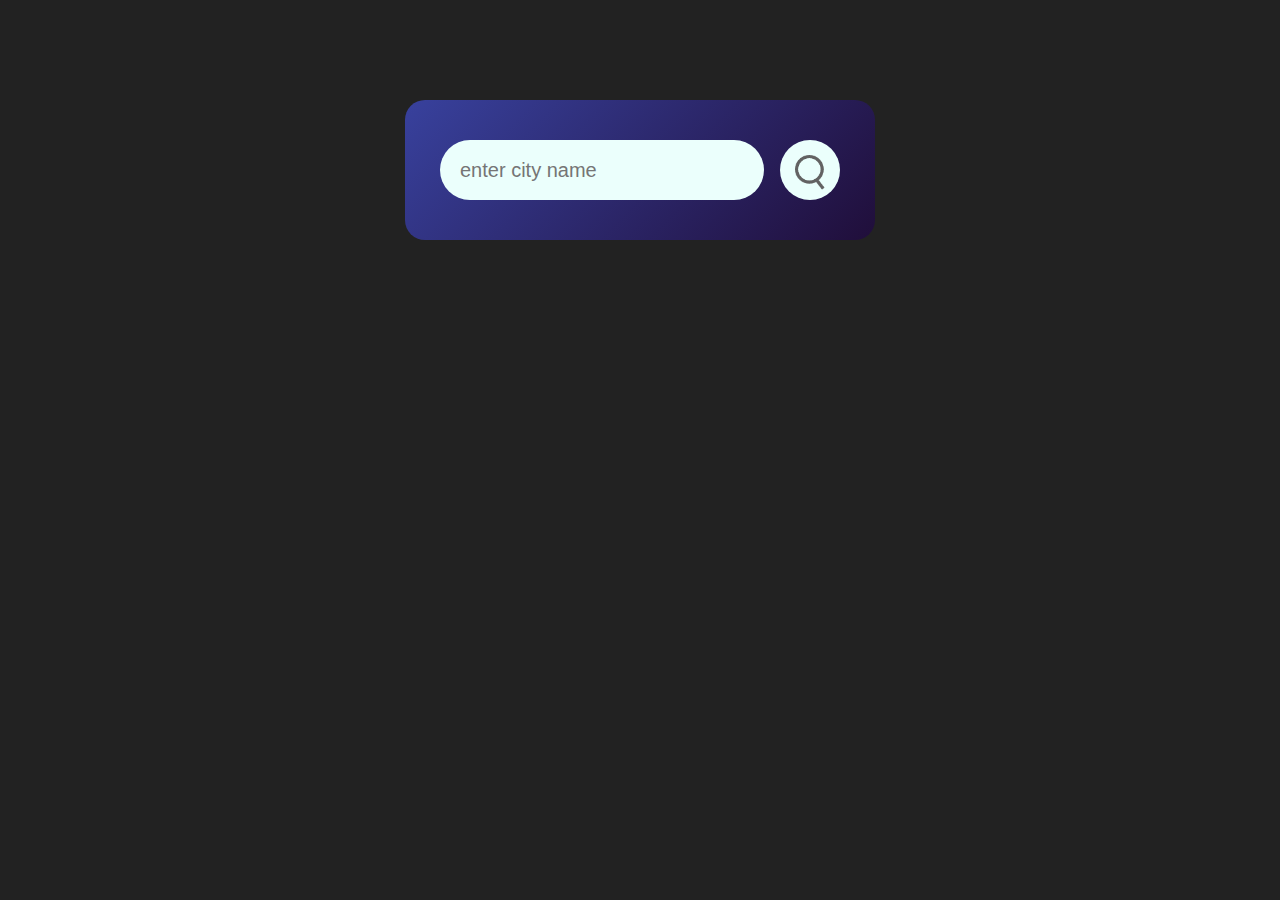
<file: Weather_App/index.html>
<!DOCTYPE html>
<html lang="en">
<head>
    <meta charset="UTF-8">
    <meta name="viewport" content="width=device-width, initial-scale=1.0">
    <title>Weather App</title>
    <link rel="stylesheet" href="style.css">
</head>
<body>
    
    
    <div class="card">
        <div class="search">
            <input type="text" placeholder="enter city name" spellcheck="false">
            <button><img src="images/search.png"></button>
        </div>
        <div class="error">
            <p>Invalid city name</p>
        </div>
        <div class="weather">
            <img src="images/clear.png" class="weather-icon">
            <h1 class="temp"></h1>
            <h2 class="city"></h2>
            <div class="details">

                <div class="col">
                    <img src="images/humidity.png">
                    <div>
                        <p class="humidity"></p>
                        <p>Humidity</p>
                    </div>
                </div>

                <div class="col">
                    <img src="images/wind.png">
                    <div>
                        <p class="wind"></p>
                        <p>Wind Speed</p>
                    </div>
                </div>
            </div>
        </div>
    </div>

    <script>
        const apiKey = '{key}'; you need to login to take a key
        const apiUrl = 'https://api.openweathermap.org/data/2.5/weather?&units=metric&q=';

        const searchBox = document.querySelector(".search input");
        const searchButton = document.querySelector(".search button");

        const weather_icon = document.querySelector(".weather-icon");

        async function checkWeather (city){
            const response = await fetch(apiUrl+city+`&appid=`+apiKey)

            if (response.status == 404) {
                document.querySelector(".error").style.display = "block";
                document.querySelector(".weather").style.display = "none";
            } else{
                var data = await response.json();

            console.log(data);

            document.querySelector('.city').innerHTML = data.name;
            document.querySelector('.temp').innerHTML = Math.round(data.main.temp)+"°C";
            document.querySelector('.humidity').innerHTML = data.main.humidity+"%";
            document.querySelector('.wind').innerHTML = data.wind.speed+" km/h";

            if (data.weather[0].main == "Clouds") {
                weather_icon.src = "images/clouds.png";
            } else if (data.weather[0].main == "Clear") {
                weather_icon.src = "images/clear.png";
            } else if (data.weather[0].main == "Rain") {
                weather_icon.src = "images/rain.png";
            } else if (data.weather[0].main == "Drizzle") {
                weather_icon.src = "images/drizzle.png";
            } else if (data.weather[0].main == "Mist") {
                weather_icon.src = "images/mist.png";
            }

            document.querySelector(".weather").style.display = "block";
            document.querySelector(".error").style.display = "none";
            }

            


        }

        searchButton.addEventListener("click", ()=>{
            checkWeather(searchBox.value);
        })

        

        
    </script>

</body>
</html>
</file>
<file: Weather_App/style.css>
*{
    margin:0;
    padding: 0;
    font-family: 'Poppins',sans-serif;
    box-sizing: border-box;
}

body{
    background: #222;
}

.card{
    width: 90%;
    max-width: 470px;
    background: linear-gradient(135deg, #38419D,#200E3A);
    color: #fff;
    margin: 100px auto 0;
    border-radius: 20px;
    padding: 40px 35px;
    text-align: center;
}


.search{
    width: 100%;
    display: flex;
    align-items: center;
    justify-content: space-between;
}

.search input{
    border: 0;
    outline: 0;
    background: #ebfffc;
    color: #555;
    padding: 10px, 25px;
    height: 60px;
    border-radius: 30px;
    flex: 1;
    margin-right: 16px;
    font-size: 20px;
    text-align: left;  
    padding-left: 5%;
}



.search button{
    border: 0;
    outline: 0;
    background: #ebfffc;
    border-radius: 50%;
    width: 60px;
    height: 60px;
    cursor: pointer;
}

.search img{
    width: 30px;
    margin-top: 14%;
}

.weather-icon{
    width: 170px;
    margin-top: 30px;
}

.weather h1{
    font-size: 80px;
    font-weight: 500;
}

.weather h2{
    font-size: 45px; 
    font-weight: 400;
    margin-top: -10px;
}

.details{
    display: flex;
    align-items: center;
    justify-content: space-between;
    padding: 0 20px;
    margin-top: 50px;
}

.col{
    display: flex;
    align-items: center;
    text-align: left;
    
}

.col img{
    width: 50px;
    margin-right: 15%;
}

.humidity, .wind{
    font-size: 28px;
    margin-top: -6px;
    
}
p{
    font-size: 14px;
}

.weather{
    display: none;
}

.error{
    text-align: left;
    margin-left: 10px;
    font-size: 14px;
    margin-top: 10px;
    display: none;
}
</file>
